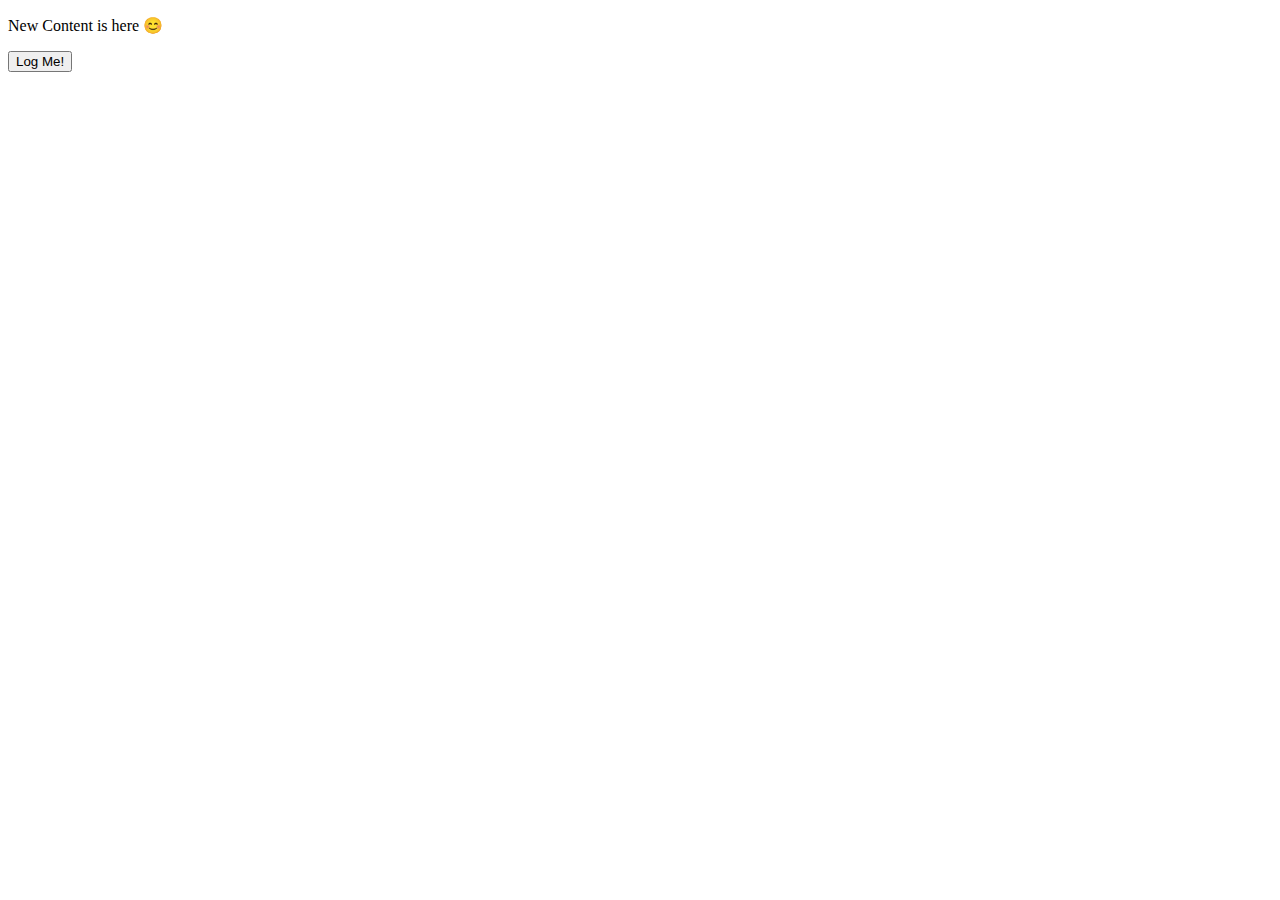
<file: index.html>
<!DOCTYPE html>
<html lang="en">
<head>
    <meta charset="UTF-8">
    <meta name="viewport" content="width=device-width, initial-scale=1.0">
    <title>Document</title>
</head>
<body>
    <p id="myContent">
        There is default content here!
    </p>
    <button onclick="LogME()">Log Me!</button>
    <script src="/js/script.js"></script>
</body>
</html>
</file>
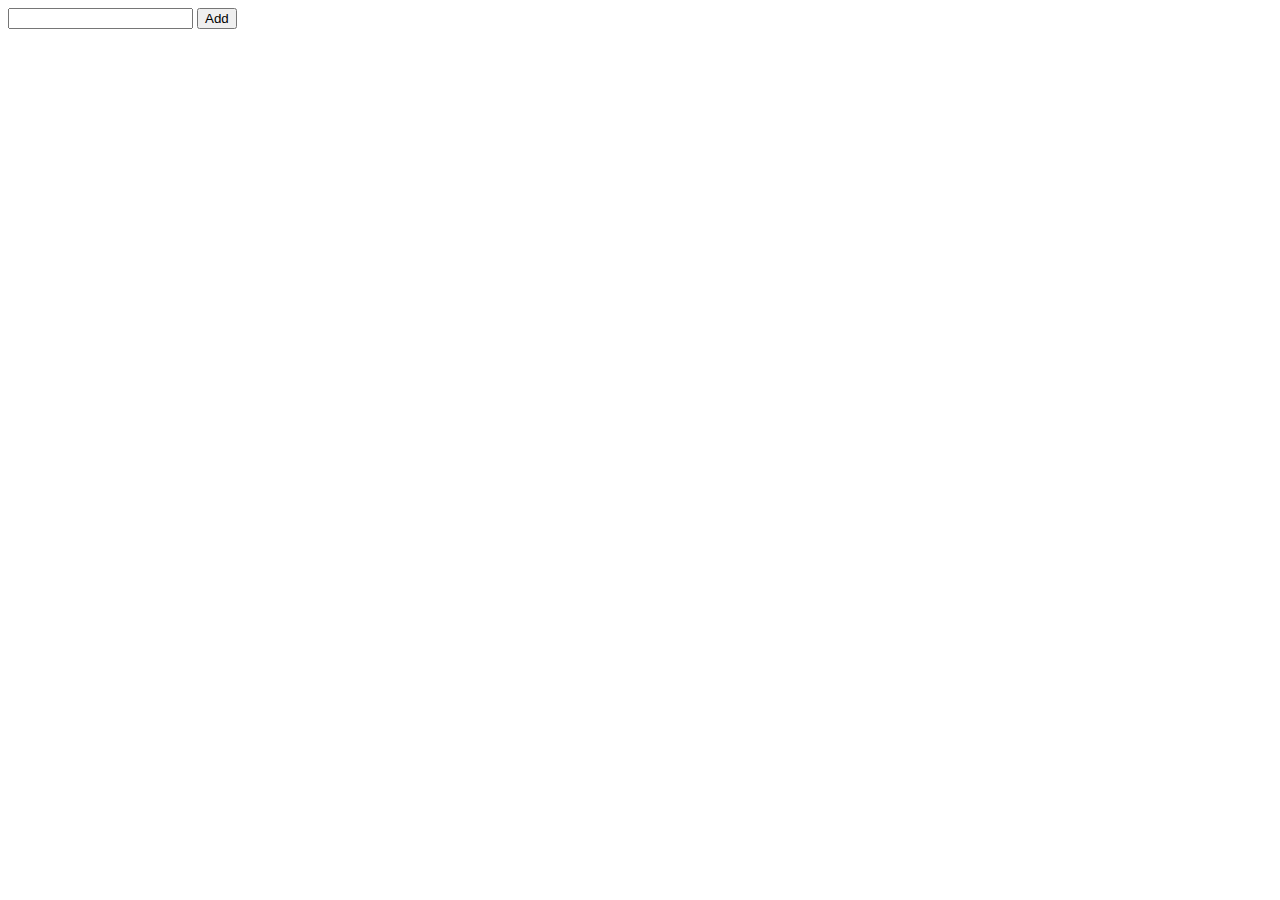
<file: E03/index.html>
<!DOCTYPE html>
<html lang="en">
<head>
    <meta charset="UTF-8">
    <meta name="viewport" content="width=device-width, initial-scale=1.0">
    <title>Document</title>
</head>
<body>
    <input type="number" id="input">
    <button onclick="addNewScore()">Add</button>
    <p id="output"></p>
    <script src="/js/script.js"></script>
</body>
</html>
</file>
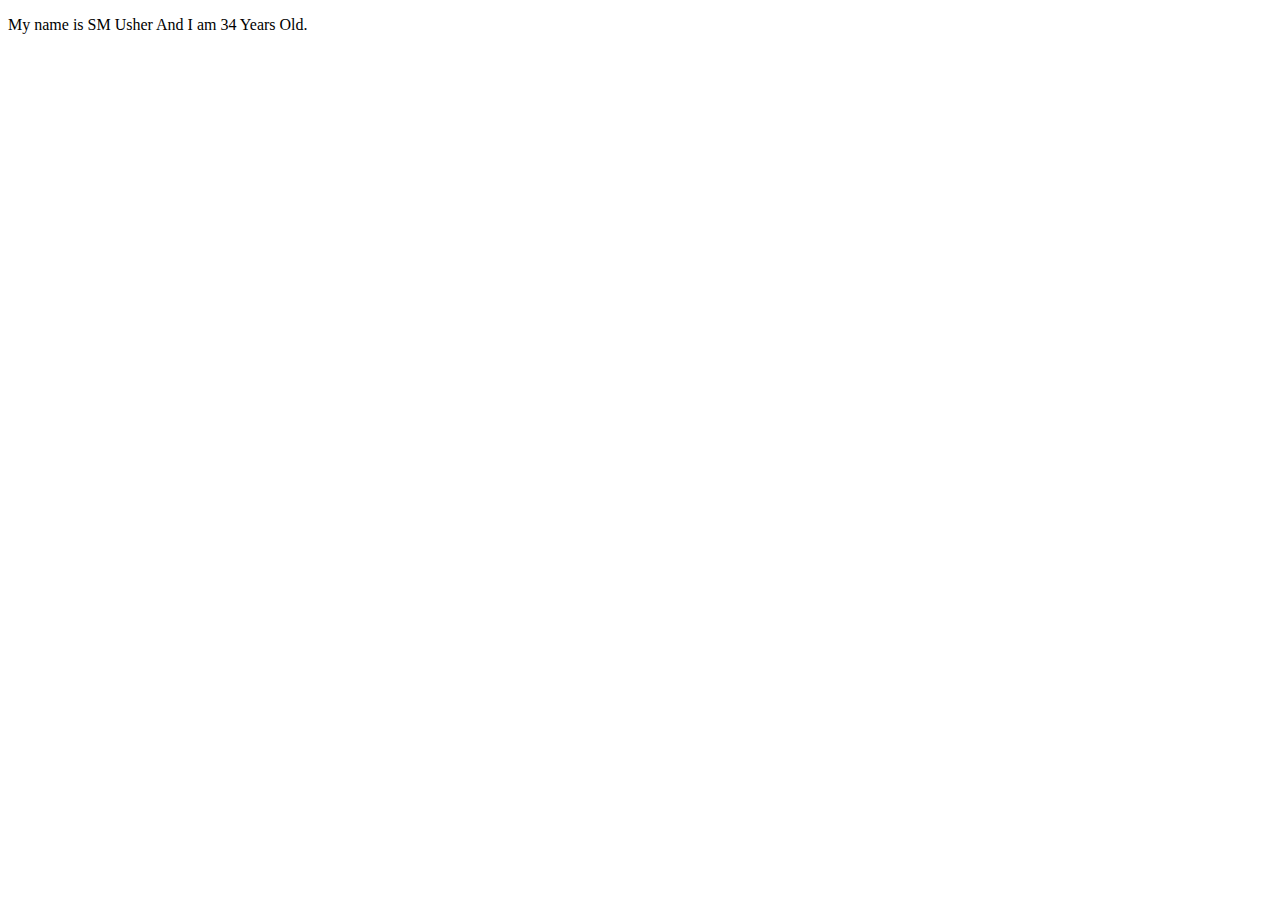
<file: E04/index.html>
<!DOCTYPE html>
<html lang="en">
<head>
    <meta charset="UTF-8">
    <meta name="viewport" content="width=device-width, initial-scale=1.0">
    <title>Document</title>
</head>
<body>
    <p id="output"></p>
    <script src="js/script.js"></script>
</body>
</html>
</file>
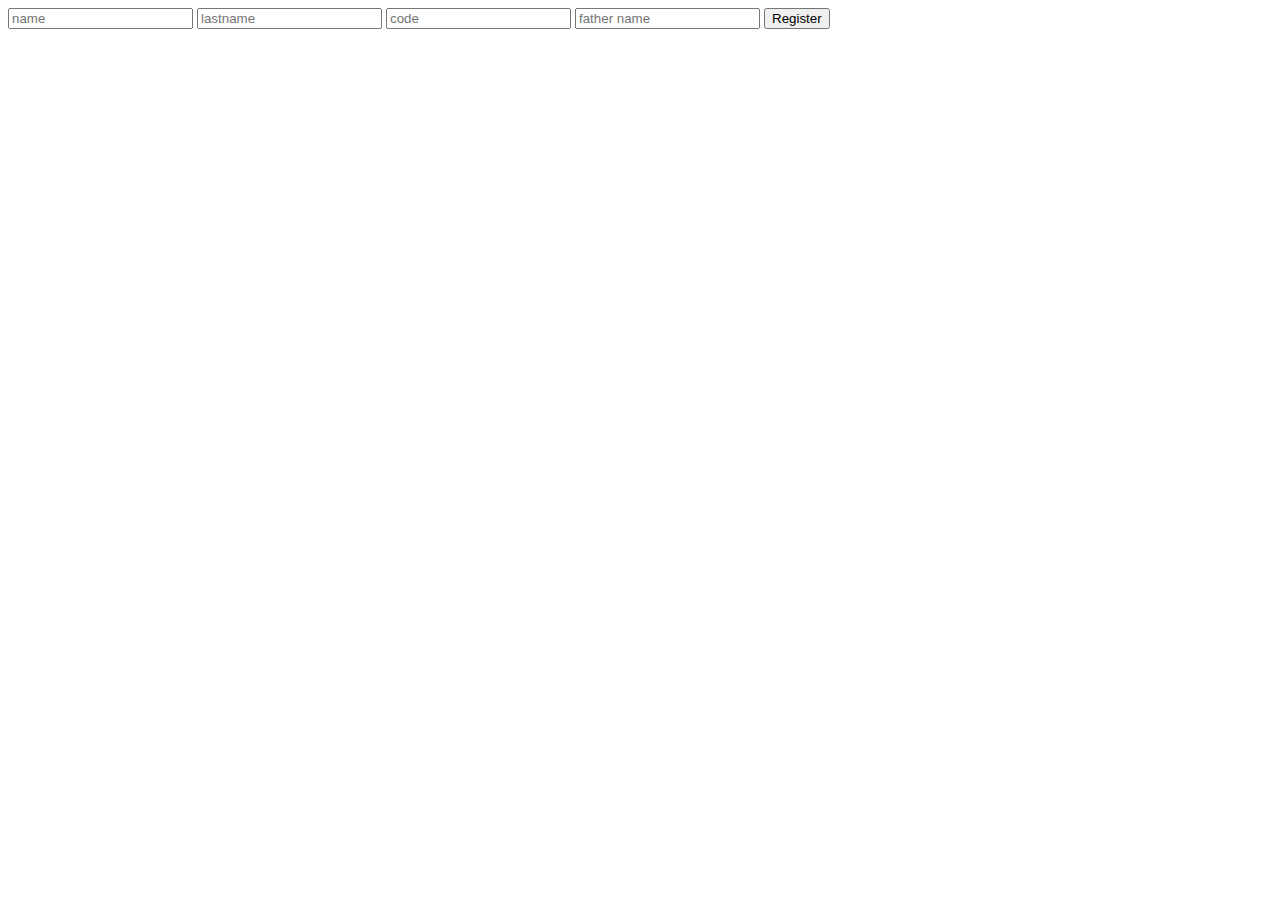
<file: E05/index.html>
<!DOCTYPE html>
<html lang="en">
  <head>
    <meta charset="UTF-8" />
    <meta name="viewport" content="width=device-width, initial-scale=1.0" />
    <title>Document</title>
  </head>
  <body>

    <!-- <input placeholder="Enter Course name" type="text" class="name" />
    <input placeholder="Enter Course score" type="number" class="score" />
    <button class="addFN">Add</button>
    <ul id="output"></ul> -->
    <!-- <button onclick="FN('+')" id="ziad">+</button>
    <input class="natijeh" type="number">
    <button onclick="FN('-')" id="kam">-</button>
    -->
    <input placeholder="name" type="text" id="name">
    <input placeholder="lastname" type="text" id="lastname">
    <input placeholder="code" type="number" id="code">
    <input placeholder="father name" type="text" id="f-Name">
    <button id="signIn" >Register</button>
    <ul id="output"> 
    </ul>
    <script src="js/script.js"></script>
  </body>
</html>
</file>
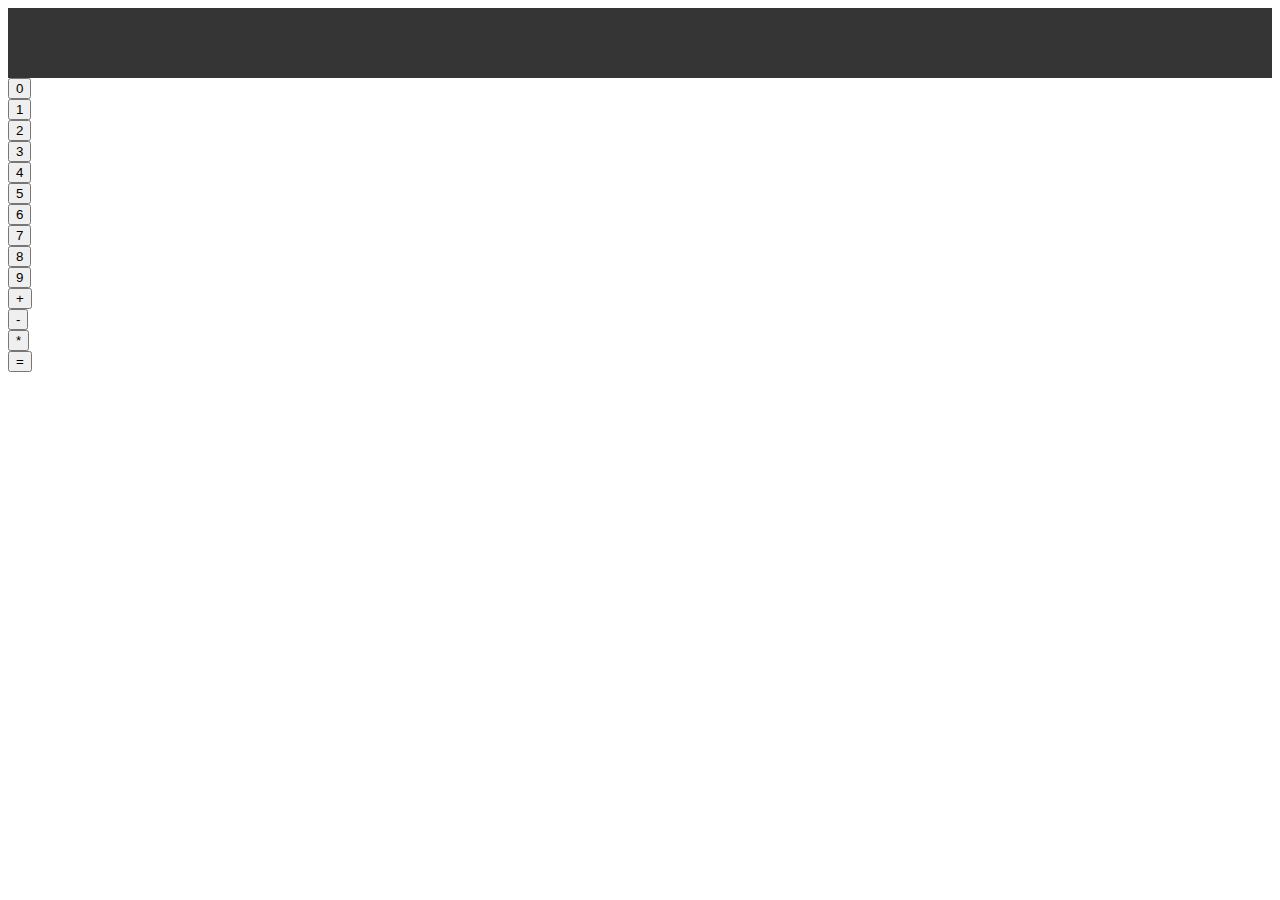
<file: E06/index.html>
<!DOCTYPE html>
<html lang="en">
  <head>
    <meta charset="UTF-8" />
    <meta name="viewport" content="width=device-width, initial-scale=1.0" />
    <title>Document</title>
    <link
      href="https://cdn.jsdelivr.net/npm/bootstrap@5.3.2/dist/css/bootstrap.min.css"
      rel="stylesheet"
      integrity="sha384-T3c6CoIi6uLrA9TneNEoa7RxnatzjcDSCmG1MXxSR1GAsXEV/Dwwykc2MPK8M2HN"
      crossorigin="anonymous"
    />
    <link rel="stylesheet" href="style.css" />
  </head>
  <body>
    <div class="container">
      <div class="row justify-content-center mt-5">
        <div class="col-6">
          <div class="display rounded-5"></div>
          <div class="row row-cols-4 g-2 mt-2">
            <div class="col">
              <button class="btn btn-primary w-100" onclick="getNum(0)">0</button>
            </div>
            <div class="col">
              <button class="btn btn-primary w-100" onclick="getNum(1)">1</button>
            </div>
            <div class="col">
              <button class="btn btn-primary w-100" onclick="getNum(2)">2</button>
            </div>
            <div class="col">
              <button class="btn btn-primary w-100" onclick="getNum(3)">3</button>
            </div>
            <div class="col">
              <button class="btn btn-primary w-100" onclick="getNum(4)">4</button>
            </div>
            <div class="col">
              <button class="btn btn-primary w-100" onclick="getNum(5)">5</button>
            </div>
            <div class="col">
              <button class="btn btn-primary w-100" onclick="getNum(6)">6</button>
            </div>
            <div class="col">
              <button class="btn btn-primary w-100" onclick="getNum(7)">7</button>
            </div>
            <div class="col">
              <button class="btn btn-primary w-100" onclick="getNum(8)">8</button>
            </div>
            <div class="col">
              <button class="btn btn-primary w-100" onclick="getNum(9)">9</button>
            </div>
          </div>
          <div class="row row-cols-4 g-2 mt-2">
            <div class="col">
              <button class="btn btn-primary w-100" onclick="sum()">+</button>
            </div>
            <div class="col">
              <button class="btn btn-primary w-100" onclick="minus()">-</button>
            </div>
            <div class="col">
              <button class="btn btn-primary w-100">*</button>
            </div>
            <div class="col">
              <button class="btn btn-primary w-100" onclick="result()">=</button>
            </div>
          </div>
        </div>
      </div>
    </div>

    <div id="output"></div>
    <script
      src="https://cdn.jsdelivr.net/npm/bootstrap@5.3.2/dist/js/bootstrap.bundle.min.js"
      integrity="sha384-C6RzsynM9kWDrMNeT87bh95OGNyZPhcTNXj1NW7RuBCsyN/o0jlpcV8Qyq46cDfL"
      crossorigin="anonymous"
    ></script>
    <script src="js/script.js"></script>
  </body>
</html>
</file>
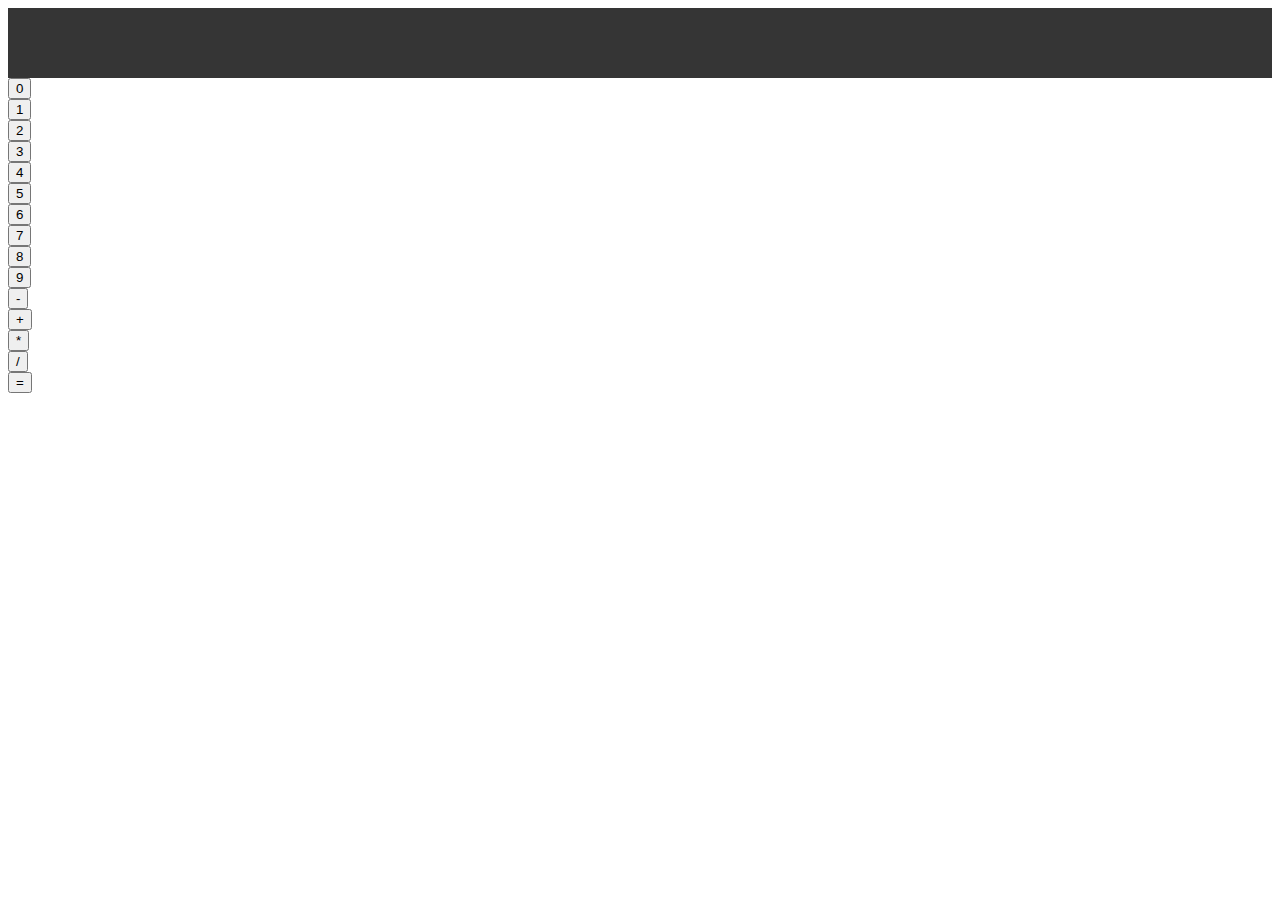
<file: E07/index.html>
<!DOCTYPE html>
<html lang="en">
  <head>
    <meta charset="UTF-8" />
    <meta name="viewport" content="width=device-width, initial-scale=1.0" />
    <title>Calculator</title>
    <link
      href="https://cdn.jsdelivr.net/npm/bootstrap@5.3.2/dist/css/bootstrap.min.css"
      rel="stylesheet"
      integrity="sha384-T3c6CoIi6uLrA9TneNEoa7RxnatzjcDSCmG1MXxSR1GAsXEV/Dwwykc2MPK8M2HN"
      crossorigin="anonymous"
    />
    <link rel="stylesheet" href="css/style.css" />
  </head>
  <body>
    <div class="container">
      <div class="row justify-content-center mt-5">
        <div class="col-6">
          <div class="display rounded-5"></div>
          <div class="row row-cols-4 g-2 mt-2 numPad">
          </div>
          <div class="row mt-2 g-2 operators"></div>
        </div>
      </div>
    </div>

    <script
      src="https://cdn.jsdelivr.net/npm/bootstrap@5.3.2/dist/js/bootstrap.bundle.min.js"
      integrity="sha384-C6RzsynM9kWDrMNeT87bh95OGNyZPhcTNXj1NW7RuBCsyN/o0jlpcV8Qyq46cDfL"
      crossorigin="anonymous"
    ></script>
    <script src="js/script.js"></script>
  </body>
</html>
</file>
<file: E06/style.css>
.display{
    background-color: rgb(53, 53, 53);
    color: white;
    height: 65px;
    font-size: 35px;
    padding-top: 5px;
    text-align: center;
}
</file>
<file: E07/css/style.css>
.display{
    background-color: rgb(53, 53, 53);
    color: white;
    height: 65px;
    font-size: 35px;
    padding-top: 5px;
    text-align: center;
}
</file>
